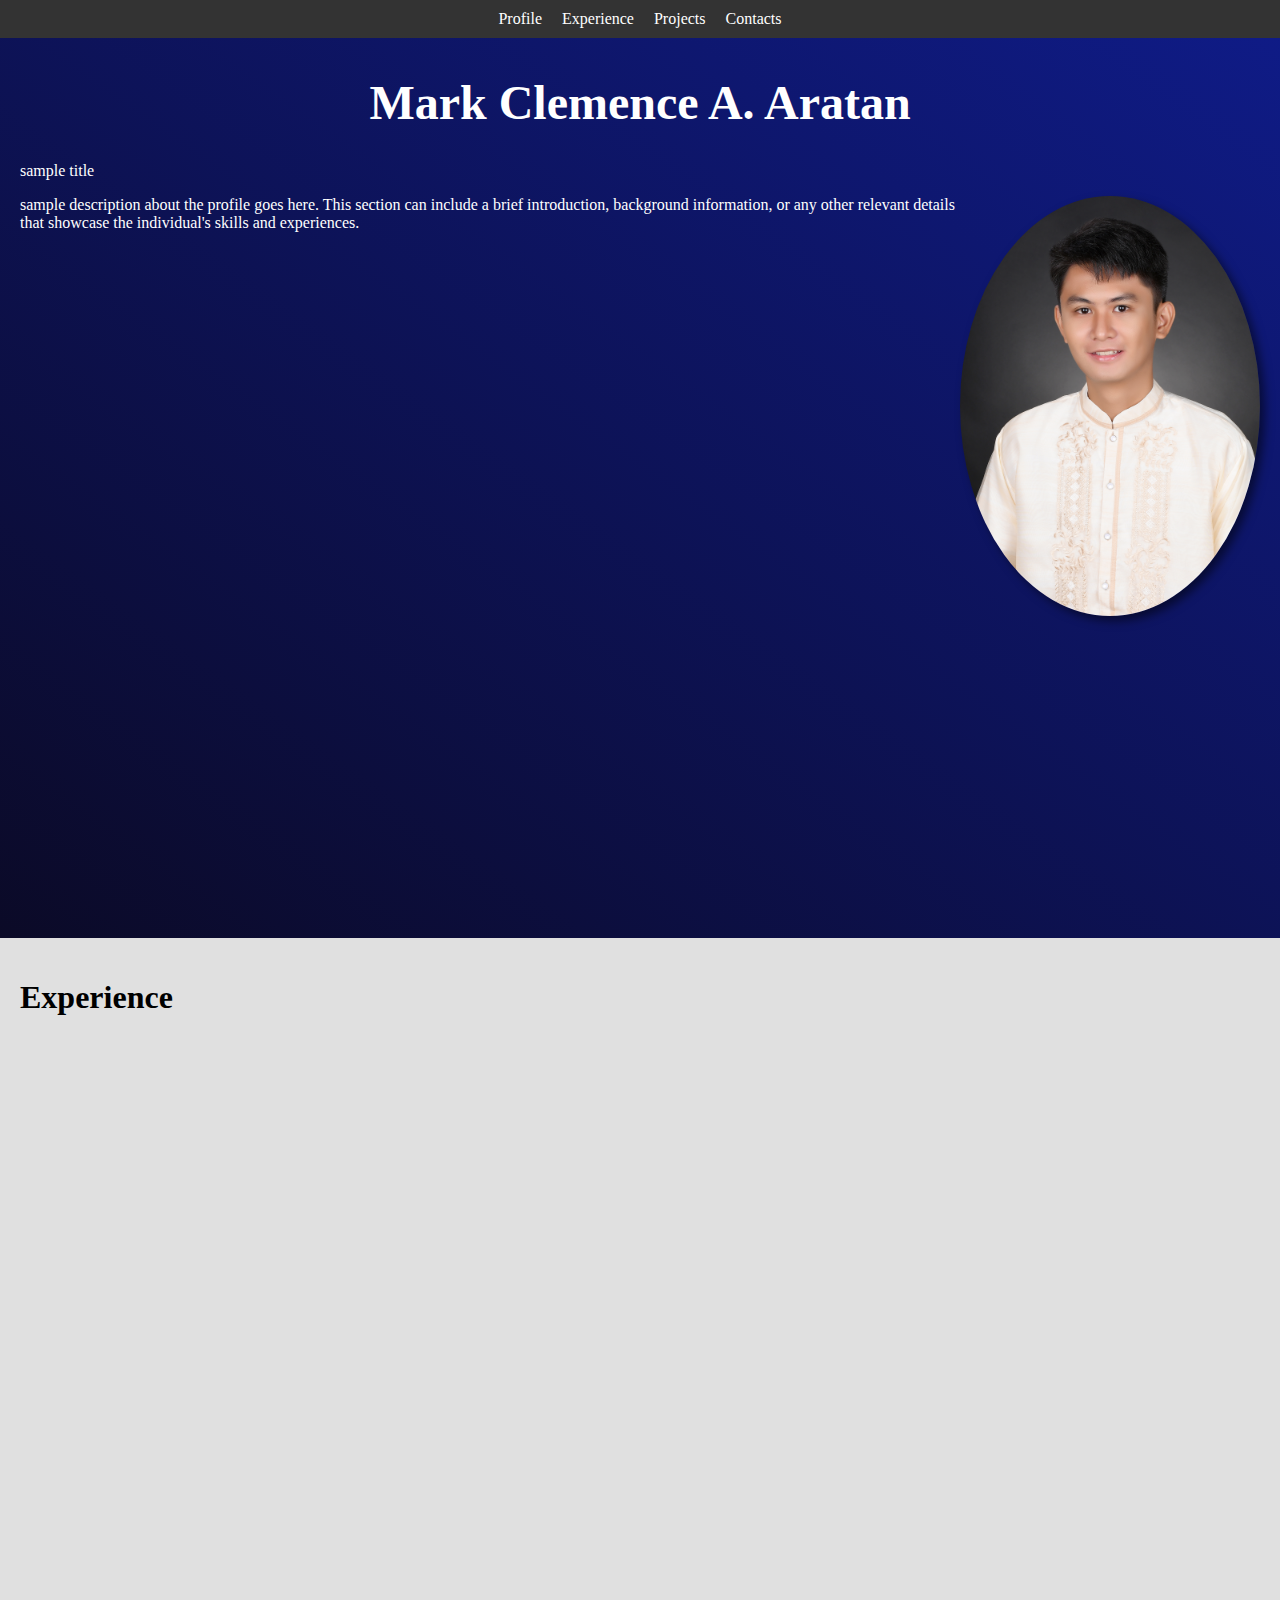
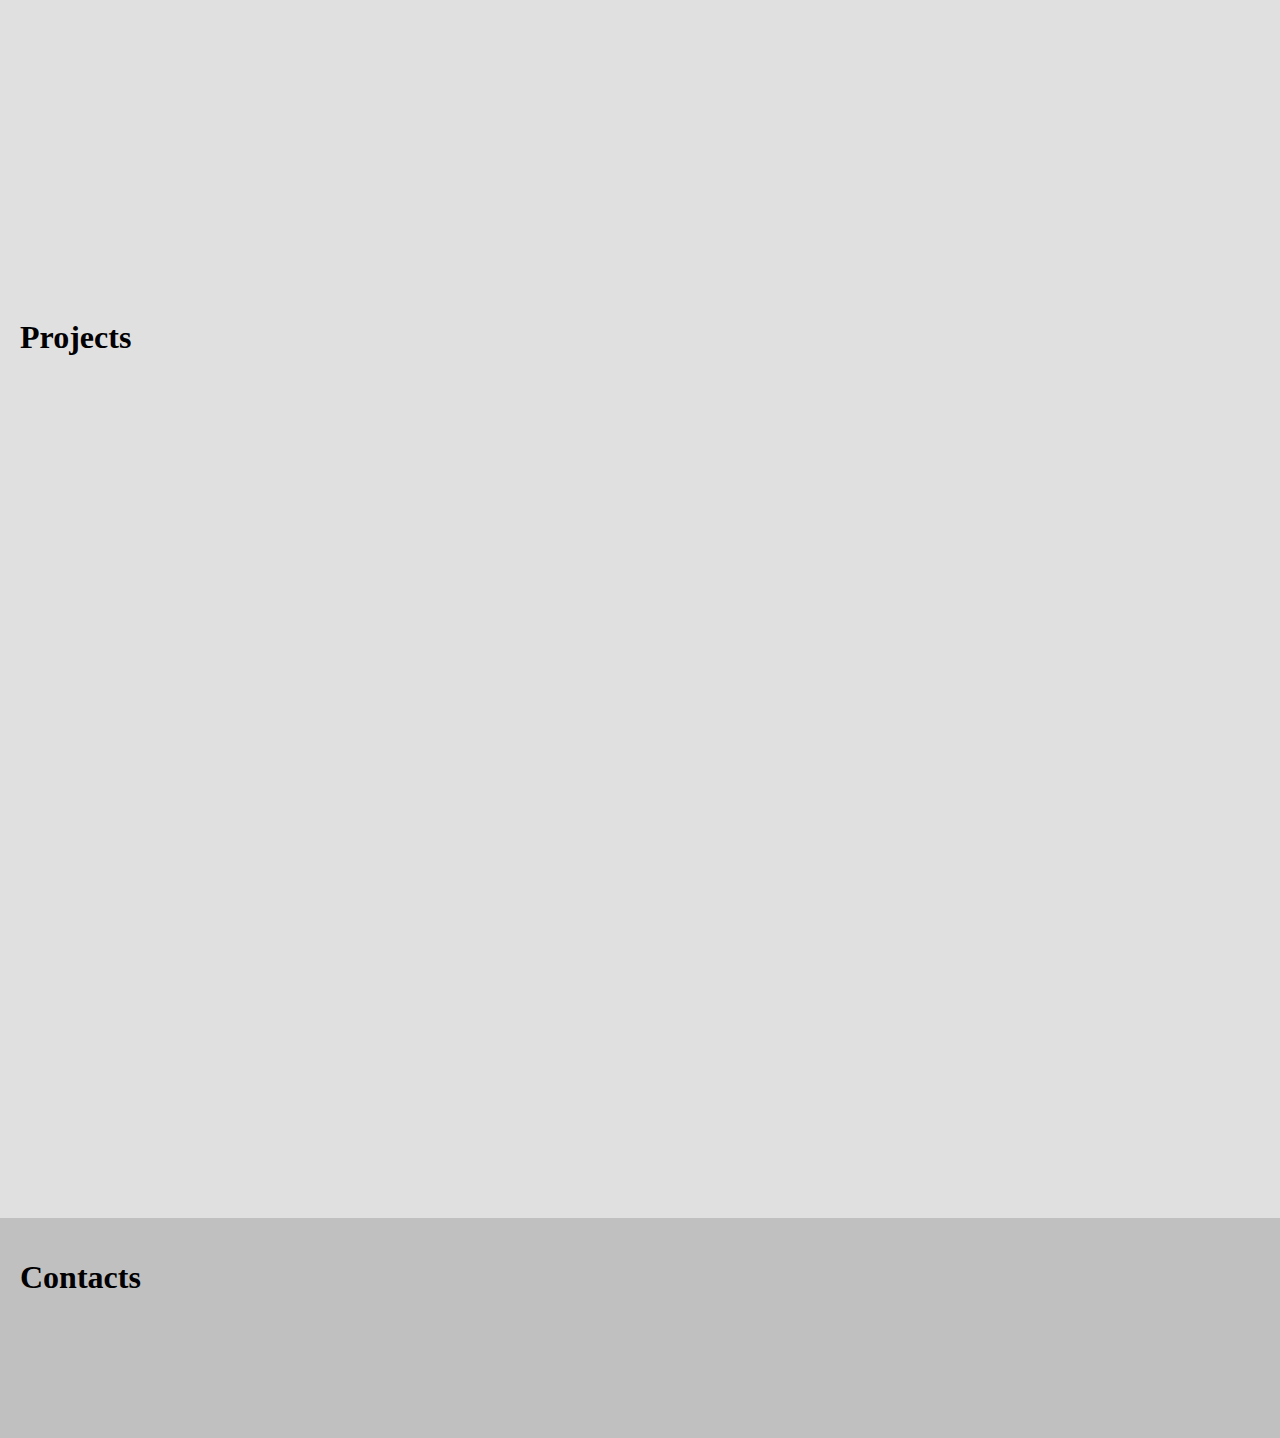
<file: index.html>
<!DOCTYPE html>
<html lang="en">
    <head>
        <title>Portfolio</title>
        <div id="meta"></div>
        <div id="embed"></div>
        <link rel="stylesheet" href="assets/style.css">
    </head>
    <body>
        <div class="main">
            <div class="wrapper">
                <nav class="navbar">
                    <ul>
                        <li><a href="#profile">Profile</a></li>
                        <li><a href="#experience">Experience</a></li>
                        <li><a href="#projects">Projects</a></li>
                        <li><a href="#contacts">Contacts</a></li>
                    </ul>
                </nav>
                <section class="profile" id="profile">
                    <div class="profile-container">
                        <h1>Mark Clemence A. Aratan</h1>
                        <p>sample title</p>

                        <p><img src="assets/images/profile-picture.jpg" alt="Profile">
                            sample description about the profile goes here. This section can include a brief introduction, background information, or any other relevant details that showcase the individual's skills and experiences.</p>
                        </p>
                    </div>

                </section>
                
                <section class="experience" id="experience">
                    <h1>Experience</h1>
                </section>
                <section class="projects" id="projects">
                    <h1>Projects</h1>
                </section>
                <section class="contacts" id="contacts">
                    <h1>Contacts</h1>
                </section>
            </div>
        </div>
        <script src="assets/script.js"></script>
    </body>
</html>
</file>
<file: assets/style.css>
html {
    scroll-behavior: smooth;
}

body {
    margin: 0;
    background-color: #e62121;
}

.navbar {
    background-color: #333;
    color: white;
    padding: 10px;
    text-align: center;
    align-items: center;
    position: sticky;
    top: 0;
    overflow: hidden;
}

.navbar a {
    color: white;
    text-decoration: none;
    padding: 10px;
}

.navbar ul {
    list-style-type: none;
    margin: 0;
    padding: 0;
    display: flex;
    justify-content: center;
}

.profile {
    /*background-color: #ffffff;*/
    background-image: linear-gradient(to bottom left, #0f1b86, #0b0a27);
    align-items: center;
}

.profile-container {
    padding: 5px 20px 0px 20px;
}

.profile img {
    float: right;
    border-radius: 100%;
    max-width: 300px;
    box-shadow: 5px 5px 10px rgba(0, 0, 0, 0.5);
}

.profile h1 {
    color: white;
    font-size: 3.0em;
    text-align: center;
}

.profile p {
    color: white;
}

.experience, .projects {
    background-color: #e0e0e0;
    padding: 20px;
}

.contacts {
    background-color: #c0c0c0;
    padding: 20px;
    max-height: 20vh;
}

section {
    /*border: 1px solid #ccc;
    border-radius: 5px;*/
    height: 100vh;
}
</file>
